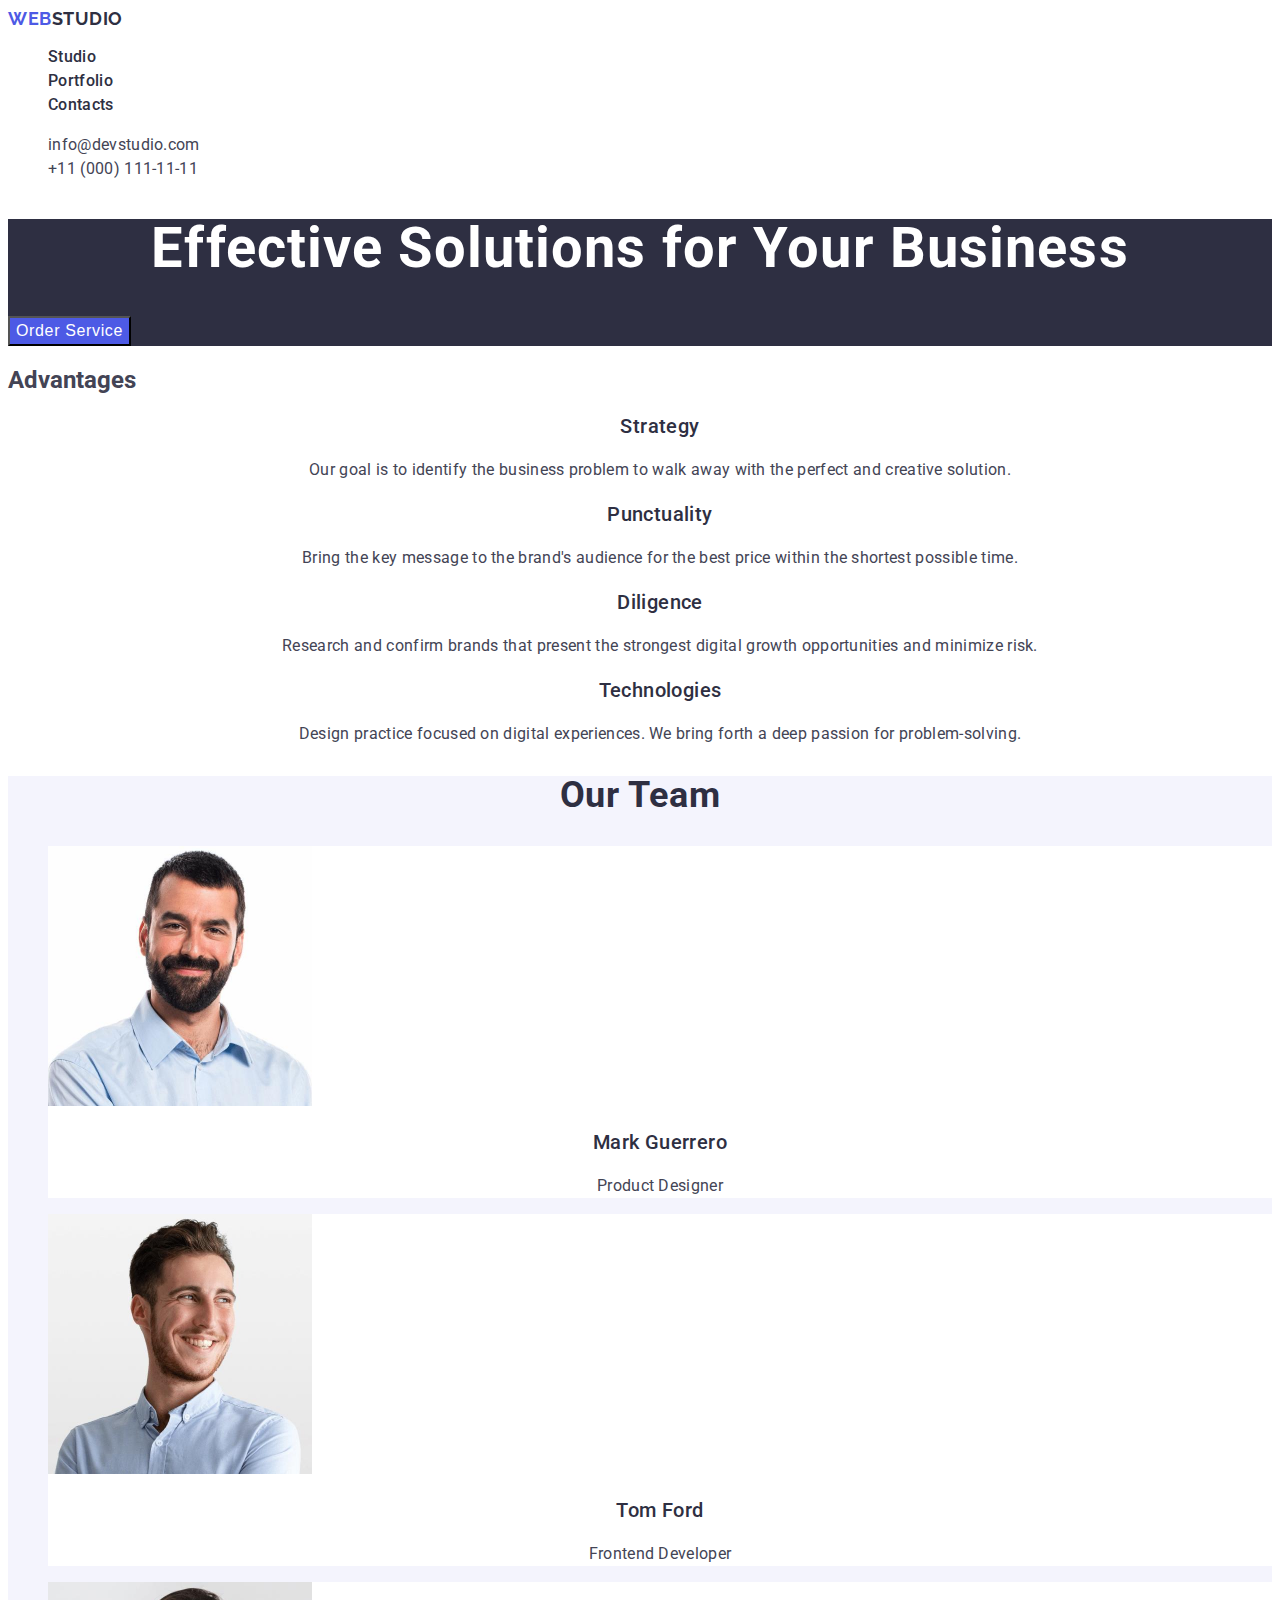
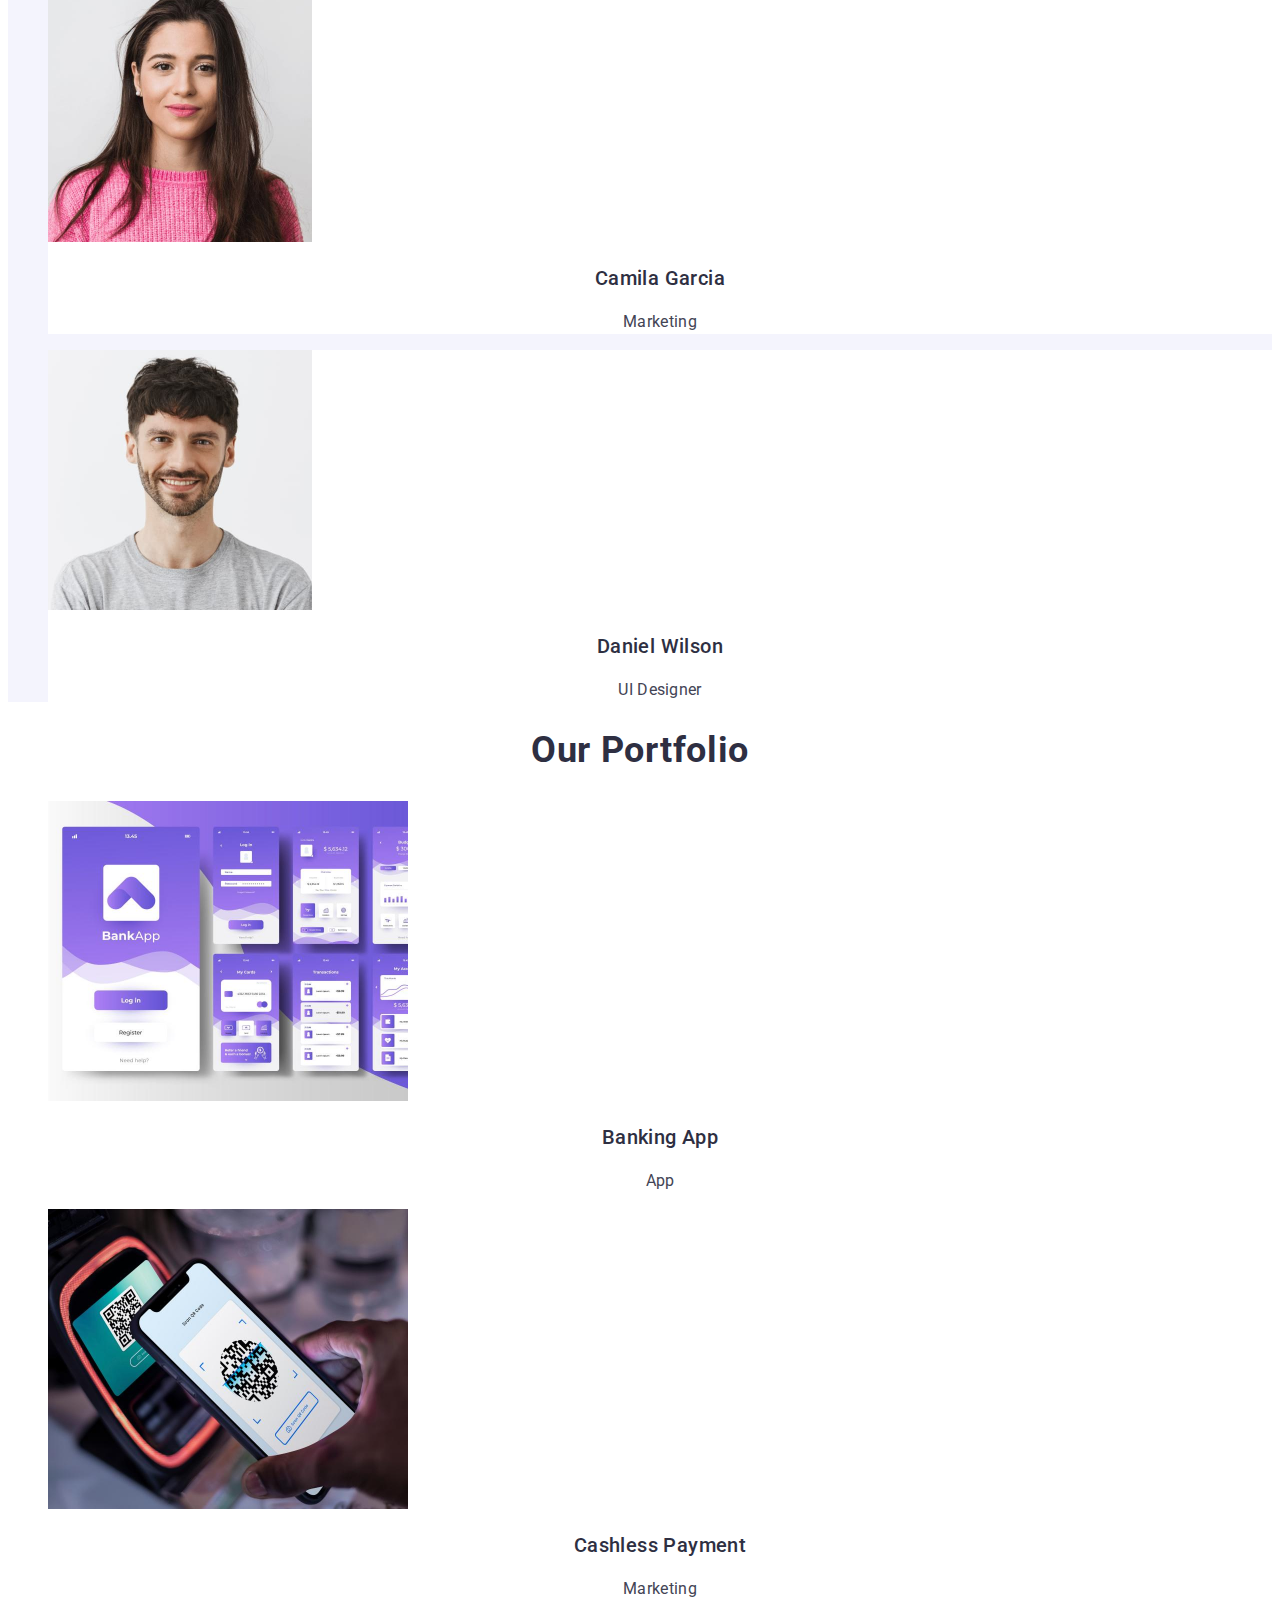
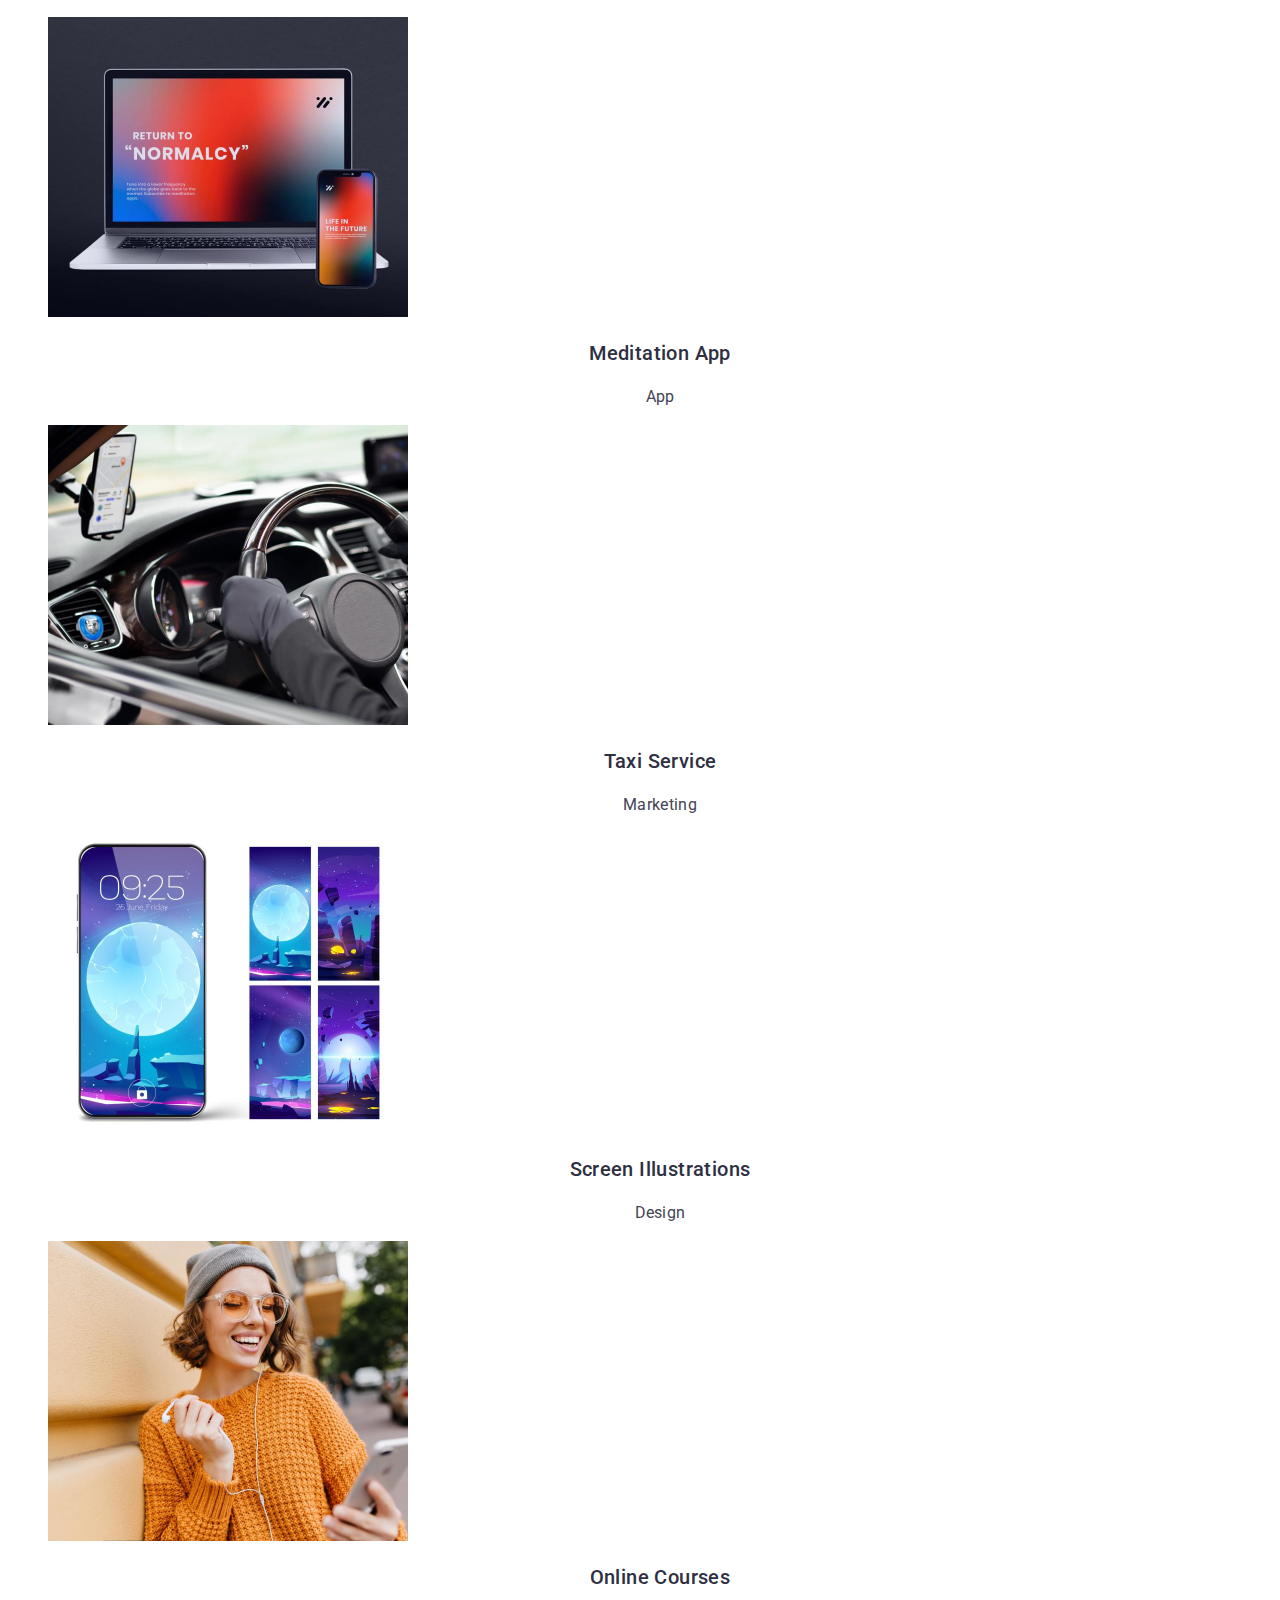
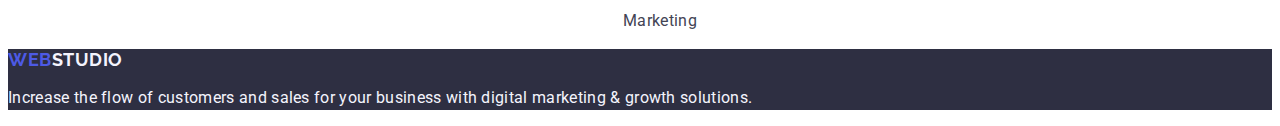
<file: index.html>
<!DOCTYPE html>
<html lang="en">
  <head>
    <meta charset="UTF-8" />
    <meta http-equiv="X-UA-Compatible" content="IE=edge" />
    <meta name="viewport" content="width=device-width, initial-scale=1.0" />
    <title>Webstudio — Advanced Open Source Website Builder</title>

    <link
      rel="stylesheet"
      href="https://cdnjs.cloudflare.com/ajax/libs/modern-normalize/3.0.1/modern-normalize.min.css"
      integrity="sha512-q6WgHqiHlKyOqslT/lgBgodhd03Wp4BEqKeW6nNtlOY4quzyG3VoQKFrieaCeSnuVseNKRGpGeDU3qPmabCANg=="
      crossorigin="anonymous"
      referrerpolicy="no-referrer"
    />
    <link rel="preconnect" href="https://fonts.googleapis.com" />
    <link rel="preconnect" href="https://fonts.gstatic.com" crossorigin />
    <link
      href="https://fonts.googleapis.com/css2?family=Raleway:wght@700&family=Roboto:wght@400;500;700&display=swap"
      rel="stylesheet"
    />

    <link rel="stylesheet" href="./css/styles.css" />
  </head>

  <body>
    <header class="page-header">
      <nav class="header-nav">
        <a class="logo header-logo" href="./index.html"
          >Web<span class="logo-name1">Studio</span></a
        >
        <ul class="navigation">
          <li class="nav-item">
            <a class="navigation-list" href="./index.html">Studio</a>
          </li>
          <li class="nav-item">
            <a class="navigation-list" href="">Portfolio</a>
          </li>
          <li class="nav-item">
            <a class="navigation-list" href="">Contacts</a>
          </li>
        </ul>
      </nav>

      <address class="contacts">
        <ul class="contacts-list">
          <li class="contacts-item">
            <a class="contacts-link" href="mailto:info@devstudio.com"
              >info@devstudio.com</a
            >
          </li>
          <li class="contacts-item">
            <a class="contacts-link" href="tel:+110001111111"
              >+11 (000) 111-11-11</a
            >
          </li>
        </ul>
      </address>
    </header>

    <!-- Вміст-->
    <main>
      <section class="solutions">
        <h1 class="header-solutions">Effective Solutions for Your Business</h1>

        <button class="button-name">Order Service</button>
      </section>

      <section class="advantages">
        <h2>Advantages</h2>
        <ul class="advantages-list">
          <li>
            <h3 class="main-header">Strategy</h3>
            <p class="main-header-info">
              Our goal is to identify the business problem to walk away with the
              perfect and creative solution.
            </p>
          </li>
          <li>
            <h3 class="main-header">Punctuality</h3>
            <p class="main-header-info">
              Bring the key message to the brand's audience for the best price
              within the shortest possible time.
            </p>
          </li>
          <li>
            <h3 class="main-header">Diligence</h3>
            <p class="main-header-info">
              Research and confirm brands that present the strongest digital
              growth opportunities and minimize risk.
            </p>
          </li>
          <li>
            <h3 class="main-header">Technologies</h3>
            <p class="main-header-info">
              Design practice focused on digital experiences. We bring forth a
              deep passion for problem-solving.
            </p>
          </li>
        </ul>
      </section>

      <section class="team">
        <h2 class="header">Our Team</h2>
        <ul>
          <li class="team-list">
            <img
              src="./images/Frame4.jpg"
              alt="Mark Guerrero"
              width="264"
              height="260"
            />
            <h3 class="main-header">Mark Guerrero</h3>
            <p class="main-header-info">Product Designer</p>
          </li>
          <li class="team-list">
            <img
              src="./images/Frame3.jpg"
              alt="Tom Ford"
              width="264"
              height="260"
            />
            <h3 class="main-header">Tom Ford</h3>
            <p class="main-header-info">Frontend Developer</p>
          </li>
          <li class="team-list">
            <img
              src="./images/Frame2.jpg"
              alt="Camila Garcia"
              width="264"
              height="260"
            />
            <h3 class="main-header">Camila Garcia</h3>
            <p class="main-header-info">Marketing</p>
          </li>
          <li class="team-list">
            <img
              src="./images/Frasme1.jpg"
              alt="Daniel Wilson"
              width="264"
              height="260"
            />
            <h3 class="main-header">Daniel Wilson</h3>
            <p class="main-header-info">UI Designer</p>
          </li>
        </ul>
      </section>

      <section class="portfolio">
        <h2 class="header">Our Portfolio</h2>
        <ul>
          <li>
            <img
              src="./images/img8.jpg"
              alt="img App"
              width="360"
              height="300"
            />
            <h3 class="main-header">Banking App</h3>
            <p class="main-header-info">App</p>
          </li>
          <li>
            <img
              src="./images/img7.jpg"
              alt="img App"
              width="360"
              height="300"
            />
            <h3 class="main-header">Cashless Payment</h3>
            <p class="main-header-info">Marketing</p>
          </li>
          <li>
            <img
              src="./images/img6.jpg"
              alt="img App"
              width="360"
              height="300"
            />
            <h3 class="main-header">Meditation App</h3>
            <p class="main-header-info">App</p>
          </li>
          <li>
            <img
              src="./images/img9.jpg"
              alt="img App"
              width="360"
              height="300"
            />
            <h3 class="main-header">Taxi Service</h3>
            <p class="main-header-info">Marketing</p>
          </li>
          <li>
            <img
              src="./images/img5.jpg"
              alt="img App"
              width="360"
              height="300"
            />
            <h3 class="main-header">Screen Illustrations</h3>
            <p class="main-header-info">Design</p>
          </li>
          <li>
            <img
              src="./images/img10.jpg"
              alt="img App"
              width="360"
              height="300"
            />
            <h3 class="main-header">Online Courses</h3>
            <p class="main-header-info">Marketing</p>
          </li>
        </ul>
      </section>
    </main>

    <!--Підвал-->

    <footer class="footer-name">
      <a class="logo footer-logo" href="./index.html"
        >Web<span class="logo-name">Studio</span></a
      >
      <p class="footer-info">
        Increase the flow of customers and sales for your business with digital
        marketing &#38; growth solutions.
      </p>
    </footer>
  </body>
</html>
</file>
<file: css/styles.css>
body {
  font-family: "Roboto", sans-serif;
  color: #434455;
  background-color: #fff;
}
a {
  text-decoration: none;
}
ul,
ol {
  list-style-type: none;
}

.logo {
  font-family: "Raleway", sans-serif;
  font-weight: 700;
  font-size: 18px;
  line-height: 1.17;
  letter-spacing: 0.03em;
  text-transform: uppercase;
  color: #4d5ae5;
}

.header-logo .logo-name1 {
  color: #2e2f42;
}
.navigation:hover,
.navigation:focus {
  color: #404bbf;
}
.navigation-list {
  font-weight: 500;
  font-size: 16px;
  line-height: 1.5;
  letter-spacing: 0.02em;
  color: #2e2f42;
}

.navigation-list:hover,
.navigation-list:focus {
  color: #404bbf;
}

.contacts {
  font-style: normal;
}
.contacts-link {
  font-size: 16px;
  line-height: 1.5;
  letter-spacing: 0.02em;
  color: #434455;
}
.contacts-link:hover,
.contacts-link:focus {
  color: #404bbf;
}

.solutions {
  background-color: #2e2f42;
}
.header-solutions {
  font-weight: 700;
  font-size: 56px;
  line-height: 1.07;
  letter-spacing: 0.02em;
  text-align: center;
  color: #ffffff;
}
.button-name {
  background-color: #4d5ae5;
  font-weight: 500;
  font-size: 16px;
  line-height: 1.5;
  letter-spacing: 0.04em;
  color: #ffffff;
  cursor: pointer;
}
.button-name:hover,
.button-name:focus {
  background-color: #404bbf;
}

.header {
  font-weight: 700;
  font-size: 36px;
  line-height: 1.11;
  text-align: center;
  letter-spacing: 0.02em;
  text-transform: capitalize;
  color: #2e2f42;
}
.main-header {
  font-weight: 500;
  font-size: 20px;
  line-height: 1.2;
  letter-spacing: 0.02em;
  text-align: center;
  color: #2e2f42;
}
.team-list {
  background-color: #ffffff;
}

.team {
  background-color: #f4f4fd;
}
.main-header-info {
  font-weight: 400;
  font-size: 16px;
  line-height: 1.5;
  letter-spacing: 0.02em;
  text-align: center;
  color: #434455;
}

.portfolio-title {
  font-weight: 700;
  font-size: 36px;
  line-height: 1.11;
  text-align: center;
  letter-spacing: 0.02em;
  text-transform: capitalize;
  color: #2e2f42;
}

.footer-name {
  background-color: #2e2f42;
}

.footer-name {
  background-color: #2e2f42;
}
.footer-logo .logo-name {
  color: #f4f4fd;
}
.footer-info {
  font-weight: 400;
  font-size: 16px;
  line-height: 1.5;
  color: #f4f4fd;
  letter-spacing: 0.02em;
}
</file>
